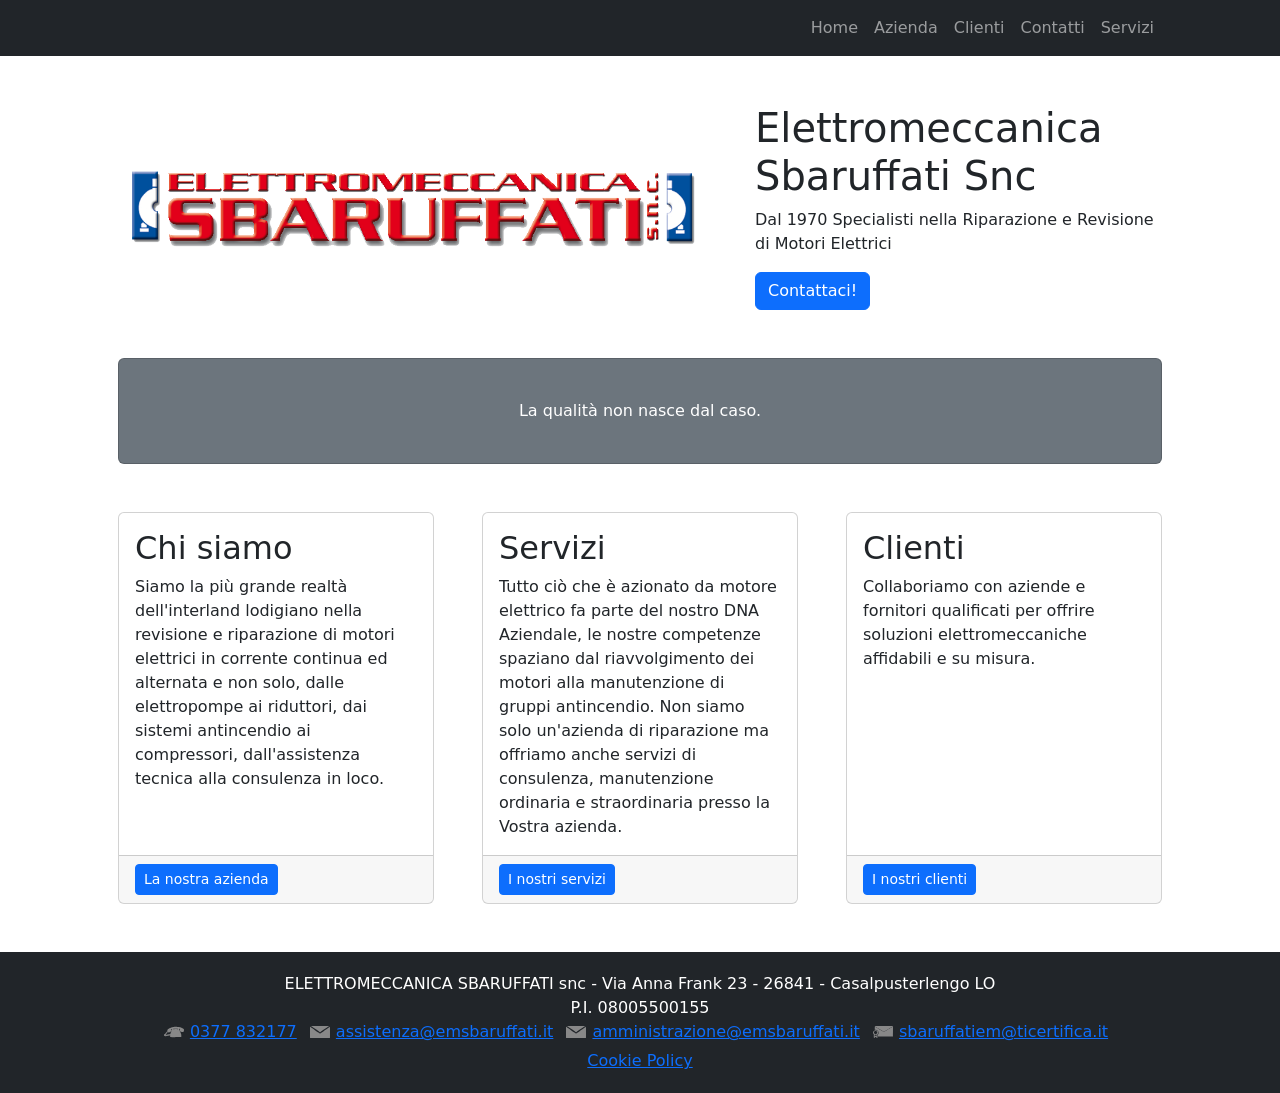
<file: index.html>
<!DOCTYPE html>
<html lang="it">
    <head>
        <meta charset="utf-8" />
        <meta name="viewport" content="width=device-width, initial-scale=1, shrink-to-fit=no" />
        <meta name="description" content="" />
        <meta name="author" content="" />
        <title>Elettromeccanica Sbaruffati Snc | Motori Elettrici Lodi</title>
        <!-- Favicon-->
        <link rel="icon" type="image/x-icon" href="assets/favicon.ico" />
        <!-- Core theme CSS (includes Bootstrap)-->
        <link href="css/styles.css" rel="stylesheet" />
    </head>
    <body>
        <div class="layout-wrapper">
        <!-- Responsive navbar-->
        <nav class="navbar navbar-expand-lg navbar-dark bg-dark">
            <div class="container px-5">
                <button class="navbar-toggler" type="button" data-bs-toggle="collapse" data-bs-target="#navbarSupportedContent" aria-controls="navbarSupportedContent" aria-expanded="false" aria-label="Toggle navigation"><span class="navbar-toggler-icon"></span></button>
                <div class="collapse navbar-collapse" id="navbarSupportedContent">
                    <ul class="navbar-nav ms-auto mb-2 mb-lg-0">
                        <li class="nav-item"><a class="nav-link" href="index.html">Home</a></li>
                        <li class="nav-item"><a class="nav-link" href="azienda.html">Azienda</a></li>
                        <li class="nav-item"><a class="nav-link" href="clienti.html">Clienti</a></li>
                        <li class="nav-item"><a class="nav-link" href="contatti.html">Contatti</a></li>
                        <li class="nav-item"><a class="nav-link" href="servizi.html">Servizi</a></li>
                    </ul>
                </div>
            </div>
        </nav>
        <!-- Page Content-->
        <div class="container px-4 px-lg-5">
            <!-- Heading Row-->
            <div class="row gx-4 gx-lg-5 align-items-center my-5">
                <div class="col-lg-7"><img class="img-fluid rounded mb-4 mb-lg-0" src="assets/img/LOGO_EMS_WHITE.png" alt="Logo EMS"/></div>
                <div class="col-lg-5">
                    <h1 class="font-weight-light">Elettromeccanica Sbaruffati Snc</h1>
                    <p>Dal 1970 Specialisti nella Riparazione e Revisione di Motori Elettrici</p>
                    <a class="btn btn-primary" href="contatti.html">Contattaci!</a>
                </div>
            </div>
            <!-- Call to Action-->
            <div class="card text-white bg-secondary my-5 py-4 text-center">
                <div class="card-body"><p class="text-white m-0">La qualità non nasce dal caso.</p></div>
            </div>
            <!-- Content Row-->
            <div class="row gx-4 gx-lg-5">
                <div class="col-md-4 mb-5">
                    <div class="card h-100">
                        <div class="card-body">
                            <h2 class="card-title">Chi siamo</h2>
                            <p class="card-text">Siamo la più grande realtà dell'interland lodigiano nella revisione e riparazione di motori elettrici in corrente continua ed alternata e non solo, dalle elettropompe ai riduttori, dai sistemi antincendio ai compressori, dall'assistenza tecnica alla consulenza in loco.</p>
                        </div>
                        <div class="card-footer"><a class="btn btn-primary btn-sm" href="azienda.html">La nostra azienda</a></div>
                    </div>
                </div>
                <div class="col-md-4 mb-5">
                    <div class="card h-100">
                        <div class="card-body">
                            <h2 class="card-title">Servizi</h2>
                            <p class="card-text">Tutto ciò che è azionato da motore elettrico fa parte del nostro DNA Aziendale, le nostre competenze spaziano dal riavvolgimento dei motori alla manutenzione di gruppi antincendio. Non siamo solo un'azienda di riparazione ma offriamo anche servizi di consulenza, manutenzione ordinaria e straordinaria presso la Vostra azienda.</p>
                        </div>
                        <div class="card-footer"><a class="btn btn-primary btn-sm" href="servizi.html">I nostri servizi</a></div>
                    </div>
                </div>
                <div class="col-md-4 mb-5">
                    <div class="card h-100">
                        <div class="card-body">
                            <h2 class="card-title">Clienti</h2>
                            <p class="card-text">Collaboriamo con aziende e fornitori qualificati per offrire soluzioni elettromeccaniche affidabili e su misura.</p>
                        </div>
                        <div class="card-footer"><a class="btn btn-primary btn-sm" href="clienti.html">I nostri clienti</a></div>
                    </div>
                </div>
            </div>
        </div>
        <!-- Footer-->
        <footer class="bg-dark">
            <div class="container px-4 px-lg-5"><p class="m-0 text-center text-white">ELETTROMECCANICA SBARUFFATI snc - Via Anna Frank 23 - 26841 - Casalpusterlengo LO</p></div>
            <div class="container px-4 px-lg-5"><p class="m-0 text-center text-white">P.I. 08005500155</p></div>
            <div class="container px-4 px-lg-5"><p class="m-0 text-center text-white">
                <span class="contact"><img src="assets/img/tel.svg" width="20" height="20"><a href="tel:+390377832177">0377 832177</a></span>
                <span class="contact"><img src="assets/img/mail.svg" width="20" height="20"><a href="mailto:assistenza@emsbaruffati.it">assistenza@emsbaruffati.it</a></span>
                <span class="contact"><img src="assets/img/mail.svg" width="20" height="20"><a href="mailto:amministrazione@emsbaruffati.it">amministrazione@emsbaruffati.it</a></span>
                <span class="contact"><img src="assets/img/pec.svg" width="20" height="20"><a href="mailto:sbaruffatiem@ticertifica.it">sbaruffatiem@ticertifica.it</a></span>
            </p></div>
            <div class="container px-4 px-lg-5"><p class="m-0 text-center text-white"><a href="policy.html">Cookie Policy</a></p></div>
        </footer>
        </div>
        <!-- Bootstrap core JS-->
        <script src="https://cdn.jsdelivr.net/npm/bootstrap@5.2.3/dist/js/bootstrap.bundle.min.js"></script>
        <!-- Core theme JS-->
        <script src="js/scripts.js"></script>
    </body>
</html>
</file>
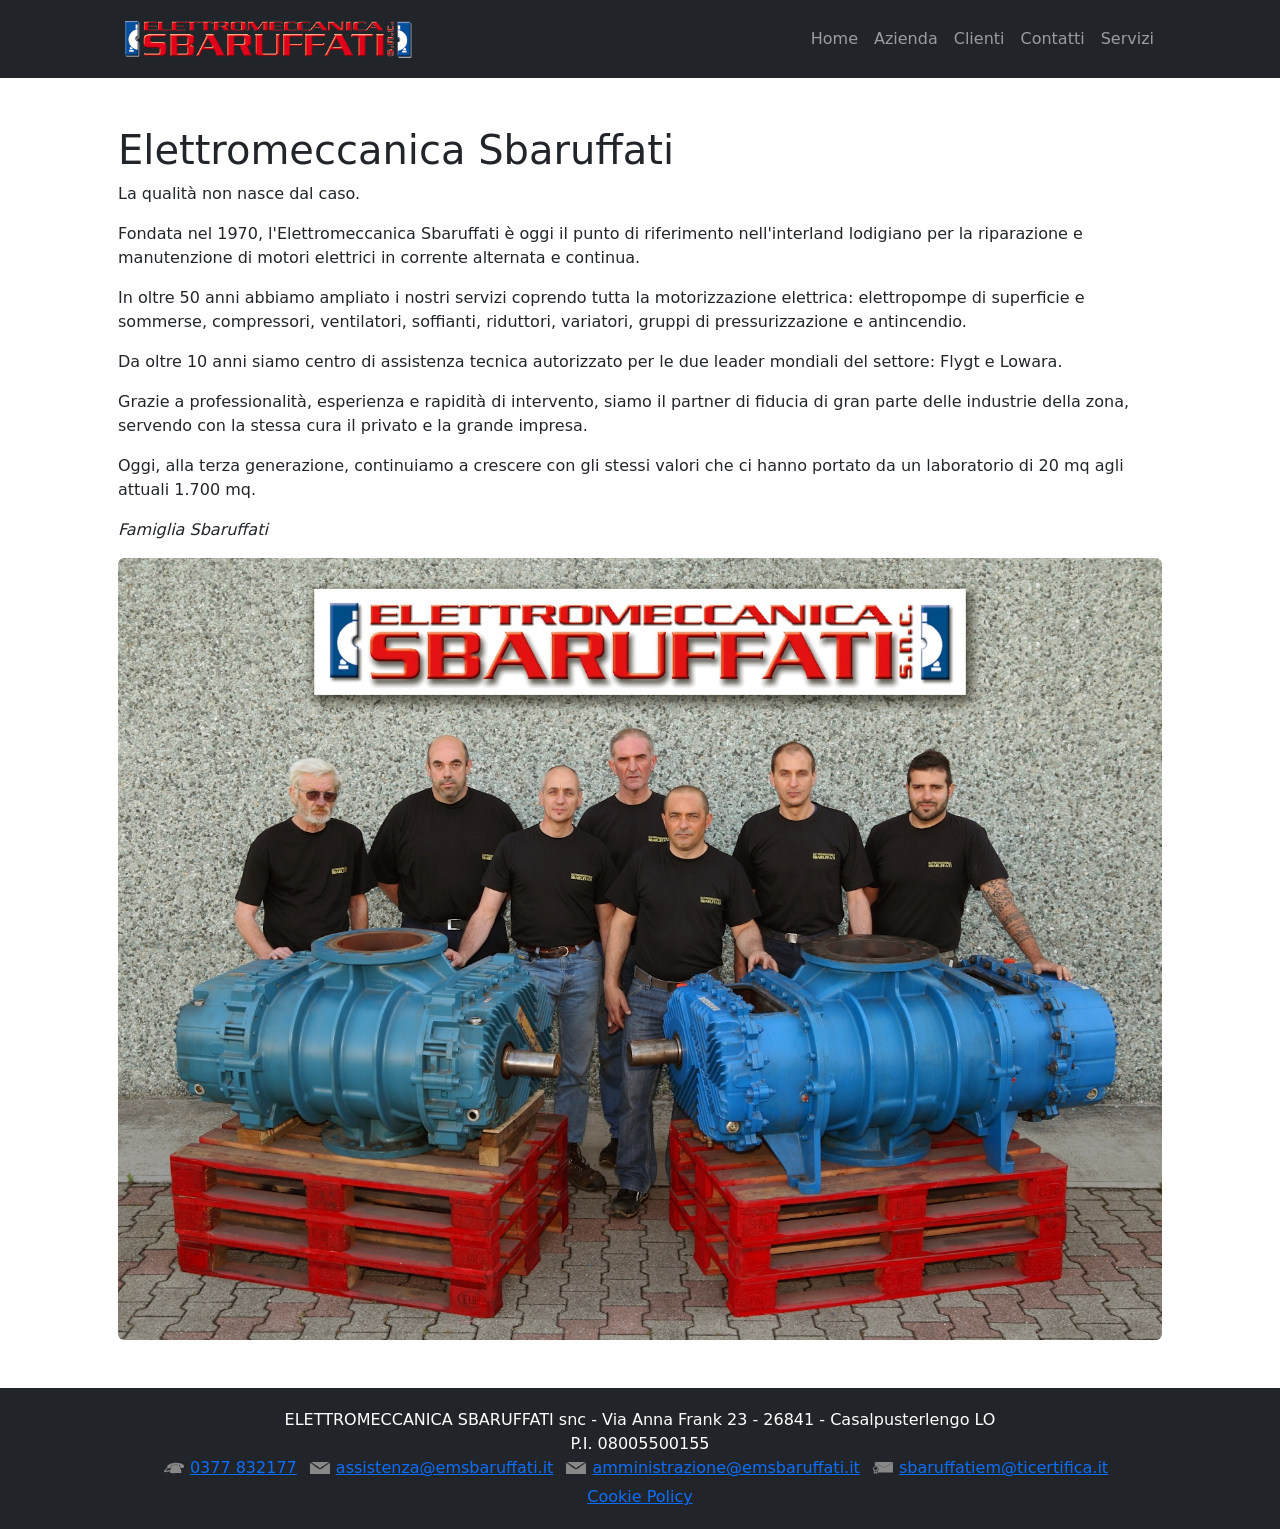
<file: azienda.html>
<!DOCTYPE html>
<html lang="it">
    <head>
        <meta charset="utf-8" />
        <meta name="viewport" content="width=device-width, initial-scale=1, shrink-to-fit=no" />
        <meta name="description" content="" />
        <meta name="author" content="" />
        <title>Elettromeccanica Sbaruffati Snc | Motori Elettrici Lodi</title>
        <!-- Favicon-->
        <link rel="icon" type="image/x-icon" href="assets/favicon.ico" />
        <!-- Core theme CSS (includes Bootstrap)-->
        <link href="css/styles.css" rel="stylesheet" />
    </head>
    <body>
        <div class="layout-wrapper">
        <!-- Responsive navbar-->
        <nav class="navbar navbar-expand-lg navbar-dark bg-dark">
            <div class="container px-5">
                <a class="navbar-brand" href="index.html"><img class="img-fluid mb-lg-0" src="assets/img/LOGO_EMS_BLACK.png" height="100" width="300"></a>
                <button class="navbar-toggler" type="button" data-bs-toggle="collapse" data-bs-target="#navbarSupportedContent" aria-controls="navbarSupportedContent" aria-expanded="false" aria-label="Toggle navigation"><span class="navbar-toggler-icon"></span></button>
                <div class="collapse navbar-collapse" id="navbarSupportedContent">
                    <ul class="navbar-nav ms-auto mb-2 mb-lg-0">
                        <li class="nav-item"><a class="nav-link" href="index.html">Home</a></li>
                        <li class="nav-item"><a class="nav-link" href="azienda.html">Azienda</a></li>
                        <li class="nav-item"><a class="nav-link" href="clienti.html">Clienti</a></li>
                        <li class="nav-item"><a class="nav-link" href="contatti.html">Contatti</a></li>
                        <li class="nav-item"><a class="nav-link" href="servizi.html">Servizi</a></li>
                    </ul>
                </div>
            </div>
        </nav>
        <!-- Inizio qua-->
        <div class="container px-4 px-lg-5">
            <!-- Heading Row-->
            <div class="row gx-4 gx-lg-5 align-items-center my-5">
                <div>
                    <h1 class="font-weight-light">Elettromeccanica Sbaruffati</h1>
                    <p>La qualità non nasce dal caso.</p>
                    <p>Fondata nel 1970, l'Elettromeccanica Sbaruffati è oggi il punto di riferimento nell'interland lodigiano per la riparazione e manutenzione di motori elettrici in corrente alternata e continua.</p>
                    <p>In oltre 50 anni abbiamo ampliato i nostri servizi coprendo tutta la motorizzazione elettrica: elettropompe di superficie e sommerse, compressori, ventilatori, soffianti, riduttori, variatori, gruppi di pressurizzazione e antincendio.</p>
                    <p>Da oltre 10 anni siamo centro di assistenza tecnica autorizzato per le due leader mondiali del settore: Flygt e Lowara.</p>
                    <p>Grazie a professionalità, esperienza e rapidità di intervento, siamo il partner di fiducia di gran parte delle industrie della zona, servendo con la stessa cura il privato e la grande impresa.</p>
                    <p>Oggi, alla terza generazione, continuiamo a crescere con gli stessi valori che ci hanno portato da un laboratorio di 20 mq agli attuali 1.700 mq.</p>
                    <p><em><span style="line-height: 1.5;">Famiglia Sbaruffati</span></em></p>
                    <div><img class="img-fluid rounded mb-4 mb-lg-0" src="assets/img/2015-Noi.jpg" alt="azienda"/></div>
                </div>
            </div>
        </div>
        <!-- Footer-->
        <footer class="bg-dark">
            <div class="container px-4 px-lg-5"><p class="m-0 text-center text-white">ELETTROMECCANICA SBARUFFATI snc - Via Anna Frank 23 - 26841 - Casalpusterlengo LO</p></div>
            <div class="container px-4 px-lg-5"><p class="m-0 text-center text-white">P.I. 08005500155</p></div>
            <div class="container px-4 px-lg-5"><p class="m-0 text-center text-white">
                <span class="contact"><img src="assets/img/tel.svg" width="20" height="20"><a href="tel:+390377832177">0377 832177</a></span>
                <span class="contact"><img src="assets/img/mail.svg" width="20" height="20"><a href="mailto:assistenza@emsbaruffati.it">assistenza@emsbaruffati.it</a></span>
                <span class="contact"><img src="assets/img/mail.svg" width="20" height="20"><a href="mailto:amministrazione@emsbaruffati.it">amministrazione@emsbaruffati.it</a></span>
                <span class="contact"><img src="assets/img/pec.svg" width="20" height="20"><a href="mailto:sbaruffatiem@ticertifica.it">sbaruffatiem@ticertifica.it</a></span>
            </p></div>
            <div class="container px-4 px-lg-5"><p class="m-0 text-center text-white"><a href="policy.html">Cookie Policy</a></p></div>
        </footer>
    </div>
        <!-- Bootstrap core JS-->
        <script src="https://cdn.jsdelivr.net/npm/bootstrap@5.2.3/dist/js/bootstrap.bundle.min.js"></script>
        <!-- Core theme JS-->
        <script src="js/scripts.js"></script>
    </body>
</html>
</file>
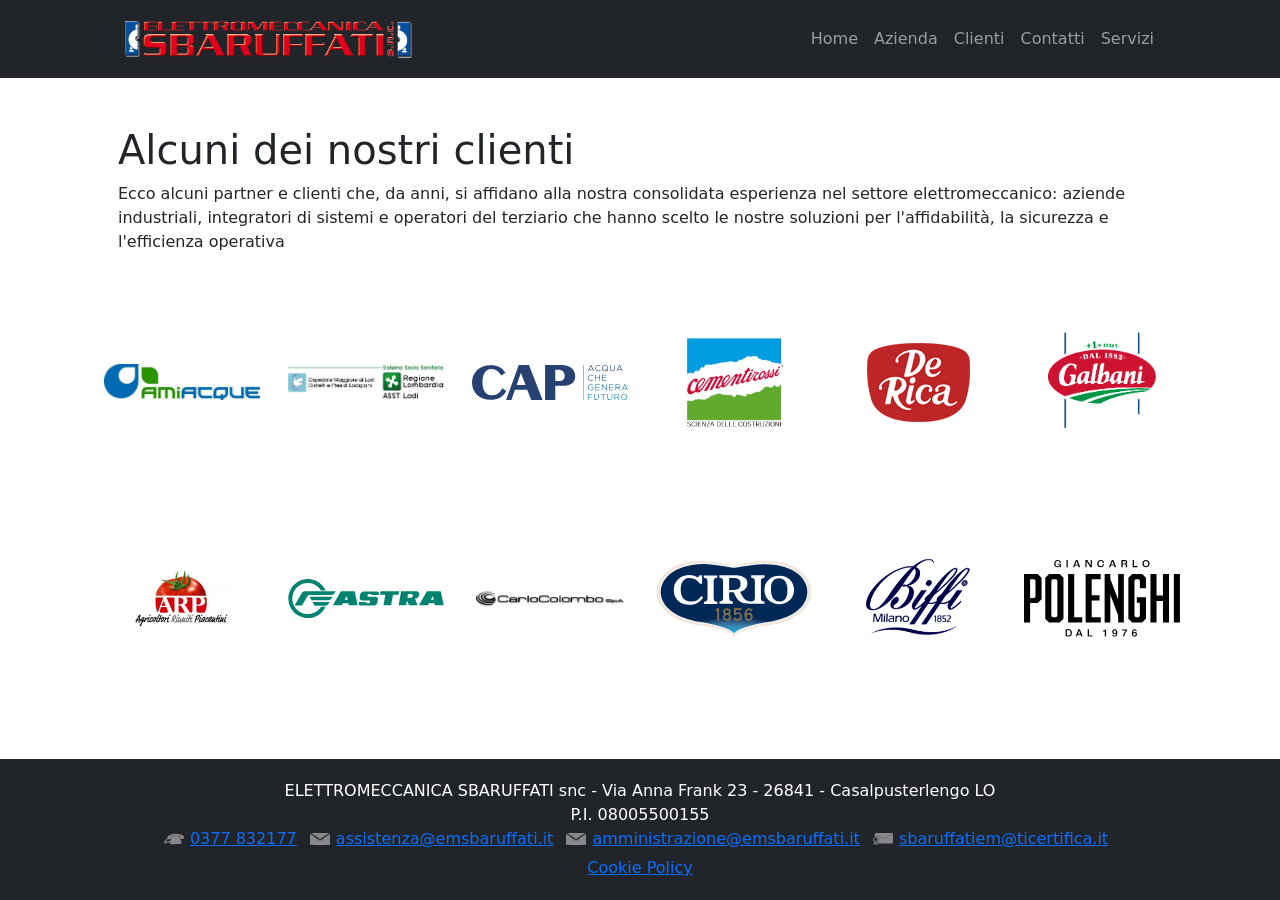
<file: clienti.html>
<!DOCTYPE html>
<html lang="it">
    <head>
        <meta charset="utf-8" />
        <meta name="viewport" content="width=device-width, initial-scale=1, shrink-to-fit=no" />
        <meta name="description" content="" />
        <meta name="author" content="" />
        <title>Elettromeccanica Sbaruffati Snc | Motori Elettrici Lodi</title>
        <!-- Favicon-->
        <link rel="icon" type="image/x-icon" href="assets/favicon.ico" />
        <!-- Core theme CSS (includes Bootstrap)-->
        <link href="css/styles.css" rel="stylesheet" />
    </head>
    <body>
        <div class="layout-wrapper">
        <!-- Responsive navbar-->
        <nav class="navbar navbar-expand-lg navbar-dark bg-dark">
            <div class="container px-5">
                <a class="navbar-brand" href="index.html"><img class="img-fluid mb-lg-0" src="assets/img/LOGO_EMS_BLACK.png" height="100" width="300"></a>
                <button class="navbar-toggler" type="button" data-bs-toggle="collapse" data-bs-target="#navbarSupportedContent" aria-controls="navbarSupportedContent" aria-expanded="false" aria-label="Toggle navigation"><span class="navbar-toggler-icon"></span></button>
                <div class="collapse navbar-collapse" id="navbarSupportedContent">
                    <ul class="navbar-nav ms-auto mb-2 mb-lg-0">
                        <li class="nav-item"><a class="nav-link" href="index.html">Home</a></li>
                        <li class="nav-item"><a class="nav-link" href="azienda.html">Azienda</a></li>
                        <li class="nav-item"><a class="nav-link" href="clienti.html">Clienti</a></li>
                        <li class="nav-item"><a class="nav-link" href="contatti.html">Contatti</a></li>
                        <li class="nav-item"><a class="nav-link" href="servizi.html">Servizi</a></li>
                    </ul>
                </div>
            </div>
        </nav>
        <!-- Inizio qua-->
        <div class="container px-4 px-lg-5">
            <div class="row gx-4 gx-lg-5 align-items-center my-5">
                <h1 class="font-weight-light">Alcuni dei nostri clienti</h1>
                <p>Ecco alcuni partner e clienti che, da anni, si affidano alla nostra consolidata esperienza nel settore elettromeccanico: aziende industriali, integratori di sistemi e operatori del terziario che hanno scelto le nostre soluzioni per l'affidabilità, la sicurezza e l'efficienza operativa</p>
                <!-- The horizontally scrollable container -->
                <div class="clients-scroll" role="list" aria-label="Client logos">
                    <div class="clients-track">
                        <div class="logo" role="listitem"><img src="assets/loghi-ext/amiacque.jpg" alt=""></div>
                        <div class="logo" role="listitem"><img src="assets/loghi-ext/arp.png" alt=""></div>
                        <div class="logo" role="listitem"><img src="assets/loghi-ext/asst.jpeg" alt=""></div>
                        <div class="logo" role="listitem"><img src="assets/loghi-ext/astra.svg" alt=""></div>
                        <div class="logo" role="listitem"><img src="assets/loghi-ext/cap.svg" alt=""></div>
                        <div class="logo" role="listitem"><img src="assets/loghi-ext/carlocolombo.jpg" alt=""></div>
                        <div class="logo" role="listitem"><img src="assets/loghi-ext/cementirossi.webp" alt=""></div>
                        <div class="logo" role="listitem"><img src="assets/loghi-ext/cirio.svg" alt=""></div>
                        <div class="logo" role="listitem"><img src="assets/loghi-ext/derica.png" alt=""></div>
                        <div class="logo" role="listitem"><img src="assets/loghi-ext/formec-biffi.jpg" alt=""></div>
                        <div class="logo" role="listitem"><img src="assets/loghi-ext/galbani.png" alt=""></div>
                        <div class="logo" role="listitem"><img src="assets/loghi-ext/polenghi.svg" alt=""></div>
                        <div class="logo" role="listitem"><img src="assets/loghi-ext/sal.png" alt=""></div>
                        <div class="logo" role="listitem"><img src="assets/loghi-ext/sivam.png" alt=""></div>
                        <div class="logo" role="listitem"><img src="assets/loghi-ext/solana.jpg" alt=""></div>
                        <div class="logo" role="listitem"><img src="assets/loghi-ext/sorgenia.svg" alt=""></div>
                        <div class="logo" role="listitem"><img src="assets/loghi-ext/steriltom.png" alt=""></div>
                        <div class="logo" role="listitem"><img src="assets/loghi-ext/thermal.svg" alt=""></div>
                        <div class="logo" role="listitem"><img src="assets/loghi-ext/unilever.svg" alt=""></div>
                        <div class="logo" role="listitem"><img src="assets/loghi-ext/united-petfood.svg" alt=""></div>
                    </div>
                </div>
            </div>
        </div>
        <!-- Footer-->
        <footer class="bg-dark">
            <div class="container px-4 px-lg-5"><p class="m-0 text-center text-white">ELETTROMECCANICA SBARUFFATI snc - Via Anna Frank 23 - 26841 - Casalpusterlengo LO</p></div>
            <div class="container px-4 px-lg-5"><p class="m-0 text-center text-white">P.I. 08005500155</p></div>
            <div class="container px-4 px-lg-5"><p class="m-0 text-center text-white">
                <span class="contact"><img src="assets/img/tel.svg" width="20" height="20"><a href="tel:+390377832177">0377 832177</a></span>
                <span class="contact"><img src="assets/img/mail.svg" width="20" height="20"><a href="mailto:assistenza@emsbaruffati.it">assistenza@emsbaruffati.it</a></span>
                <span class="contact"><img src="assets/img/mail.svg" width="20" height="20"><a href="mailto:amministrazione@emsbaruffati.it">amministrazione@emsbaruffati.it</a></span>
                <span class="contact"><img src="assets/img/pec.svg" width="20" height="20"><a href="mailto:sbaruffatiem@ticertifica.it">sbaruffatiem@ticertifica.it</a></span>
            </p></div>
            <div class="container px-4 px-lg-5"><p class="m-0 text-center text-white"><a href="policy.html">Cookie Policy</a></p></div>
        </footer>
        </div>
        <!-- Bootstrap core JS-->
        <script src="https://cdn.jsdelivr.net/npm/bootstrap@5.2.3/dist/js/bootstrap.bundle.min.js"></script>
        <!-- Core theme JS-->
        <script src="js/scripts.js"></script>
    </body>
</html>
</file>
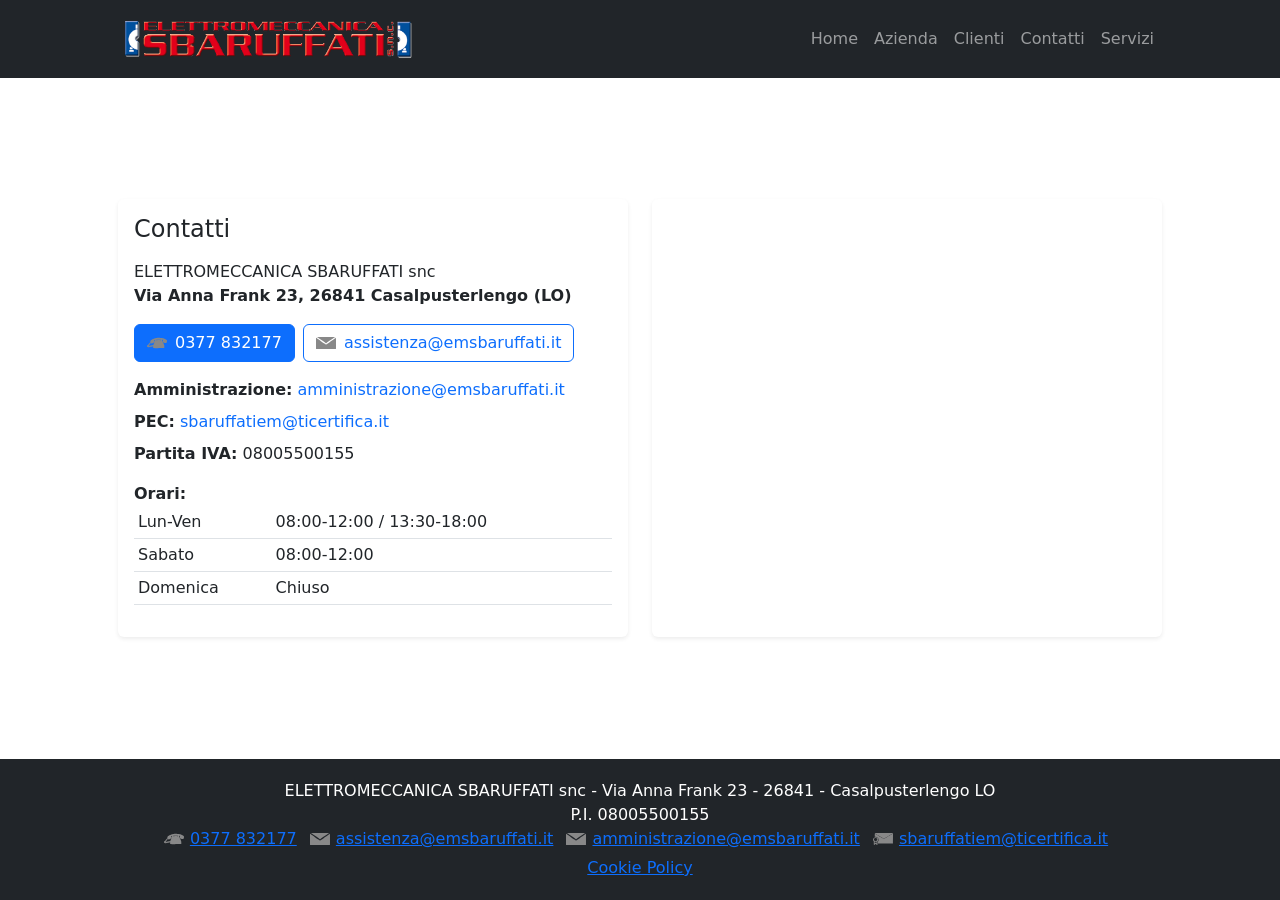
<file: contatti.html>
<!DOCTYPE html>
<html lang="it">
    <head>
        <meta charset="utf-8" />
        <meta name="viewport" content="width=device-width, initial-scale=1, shrink-to-fit=no" />
        <meta name="description" content="" />
        <meta name="author" content="" />
        <title>Elettromeccanica Sbaruffati Snc | Motori Elettrici Lodi</title>
        <!-- Favicon-->
        <link rel="icon" type="image/x-icon" href="assets/favicon.ico" />
        <!-- Core theme CSS (includes Bootstrap)-->
        <link href="css/styles.css" rel="stylesheet" />
    </head>

    <body>
        <div class="layout-wrapper">
        <!-- Responsive navbar-->
        <nav class="navbar navbar-expand-lg navbar-dark bg-dark">
            <div class="container px-5">
                <a class="navbar-brand" href="index.html"><img class="img-fluid mb-lg-0" src="assets/img/LOGO_EMS_BLACK.png" height="100" width="300"></a>
                <button class="navbar-toggler" type="button" data-bs-toggle="collapse" data-bs-target="#navbarSupportedContent" aria-controls="navbarSupportedContent" aria-expanded="false" aria-label="Toggle navigation"><span class="navbar-toggler-icon"></span></button>
                <div class="collapse navbar-collapse" id="navbarSupportedContent">
                    <ul class="navbar-nav ms-auto mb-2 mb-lg-0">
                        <li class="nav-item"><a class="nav-link" href="index.html">Home</a></li>
                        <li class="nav-item"><a class="nav-link" href="azienda.html">Azienda</a></li>
                        <li class="nav-item"><a class="nav-link" href="clienti.html">Clienti</a></li>
                        <li class="nav-item"><a class="nav-link" href="contatti.html">Contatti</a></li>
                        <li class="nav-item"><a class="nav-link" href="servizi.html">Servizi</a></li>
                    </ul>
                </div>
            </div>
        </nav>
        <!---->
            <div class="container px-5">
              <div class="row g-4 align-items-stretch">
                <div class="col-lg-6">
                  <div class="card h-100 shadow-sm border-0">
                    <div class="card-body">
                      <h2 class="h4 mb-3">Contatti</h2>
                      <p class="mb-3">ELETTROMECCANICA SBARUFFATI snc<br><strong>Via Anna Frank 23, 26841 Casalpusterlengo (LO)</strong></p>
                    
                      <div class="d-flex flex-column flex-sm-row gap-2 mb-3">
                        <a class="btn btn-primary d-flex align-items-center" href="tel:+390377832177">
                          <img src="assets/img/tel.svg" alt="" width="20" height="20" class="me-2"> 0377 832177
                        </a>
                        <a class="btn btn-outline-primary d-flex align-items-center" href="mailto:assistenza@emsbaruffati.it">
                          <img src="assets/img/mail.svg" alt="" width="20" height="20" class="me-2"> assistenza@emsbaruffati.it
                        </a>
                      </div>
                  
                      <ul class="list-unstyled mb-3 contact-list">
                        <li class="mb-2"><strong>Amministrazione:</strong> <a href="mailto:amministrazione@emsbaruffati.it">amministrazione@emsbaruffati.it</a></li>
                        <li class="mb-2"><strong>PEC:</strong> <a href="mailto:sbaruffatiem@ticertifica.it">sbaruffatiem@ticertifica.it</a></li>
                        <li><strong>Partita IVA:</strong> 08005500155</li>
                      </ul>
                  
                      <div class="hours mb-3">
                        <strong>Orari:</strong>
                            <table class="table table-sm mb-0">
                                <tbody>
                                  <tr><td>Lun-Ven</td><td>08:00-12:00 / 13:30-18:00</td></tr>
                                  <tr><td>Sabato</td><td>08:00-12:00</td></tr>
                                  <tr><td>Domenica</td><td>Chiuso</td></tr>
                                </tbody>
                            </table>
                      </div>
                    </div>
                  </div>
                </div>
            
                <div class="col-lg-6">
                  <div class="card h-100 shadow-sm border-0">
                    <div class="card-body p-0">
                      <div id="map" style="width: 100%; height: 100%;">
                        <iframe src="https://www.google.com/maps/embed?pb=!1m18!1m12!1m3!1d2812.758439180266!2d9.659215976728948!3d45.17174125290401!2m3!1f0!2f0!3f0!3m2!1i1024!2i768!4f13.1!3m3!1m2!1s0x4780df4791641535%3A0xba140b5678753581!2sElettromeccanica%20Sbaruffati%20Snc!5e0!3m2!1sit!2sit!4v1774972564943!5m2!1sit!2sit" style="border:0;" height="100%" width="100%" allowfullscreen="" loading="lazy" referrerpolicy="no-referrer-when-downgrade"></iframe>
                        </div>
                    </div>
                  </div>
                </div>

            
              </div>
            </div>
        

        <!-- Footer-->
        <footer class="bg-dark">
            <div class="container px-4 px-lg-5"><p class="m-0 text-center text-white">ELETTROMECCANICA SBARUFFATI snc - Via Anna Frank 23 - 26841 - Casalpusterlengo LO</p></div>
            <div class="container px-4 px-lg-5"><p class="m-0 text-center text-white">P.I. 08005500155</p></div>
            <div class="container px-4 px-lg-5"><p class="m-0 text-center text-white">
                <span class="contact"><img src="assets/img/tel.svg" width="20" height="20"><a href="tel:+390377832177">0377 832177</a></span>
                <span class="contact"><img src="assets/img/mail.svg" width="20" height="20"><a href="mailto:assistenza@emsbaruffati.it">assistenza@emsbaruffati.it</a></span>
                <span class="contact"><img src="assets/img/mail.svg" width="20" height="20"><a href="mailto:amministrazione@emsbaruffati.it">amministrazione@emsbaruffati.it</a></span>
                <span class="contact"><img src="assets/img/pec.svg" width="20" height="20"><a href="mailto:sbaruffatiem@ticertifica.it">sbaruffatiem@ticertifica.it</a></span>
            </p></div>
            <div class="container px-4 px-lg-5"><p class="m-0 text-center text-white"><a href="policy.html">Cookie Policy</a></p></div>
        </footer>
        </div>
        <!-- Bootstrap core JS-->
        <script src="https://cdn.jsdelivr.net/npm/bootstrap@5.2.3/dist/js/bootstrap.bundle.min.js"></script>
        <!-- Core theme JS-->
        <script src="js/scripts.js"></script>
    </body>
</html>
</file>
